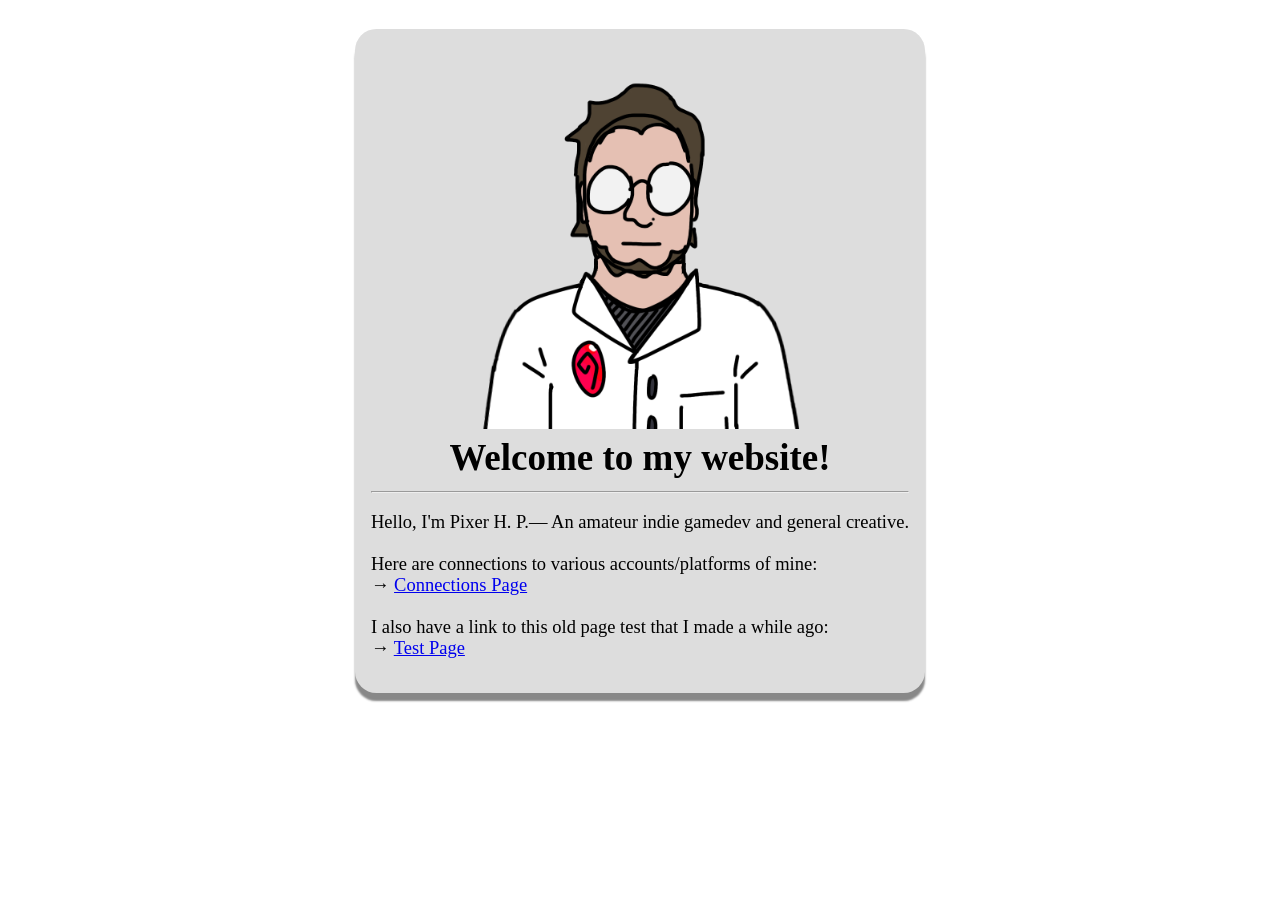
<file: index.html>
<!DOCTYPE html>
<html lang="en">

<head>
	<meta charset="utf-8">
	<meta name="viewport" content="width=device-width, initial-scale=1.0">
	<title>Pixer H. P.'s Website</title>
	<meta name="description" content="Pixer H. P.'s personal multi-purpose website.">
	<meta name="author" content="Pixer H. P.">
	<link rel="stylesheet" href="common.css">
	<link rel="stylesheet" href="themes/light-theme.css" media="(prefers-color-scheme: light)">
    <link rel="stylesheet" href="themes/dark-theme.css" media="(prefers-color-scheme: dark)">
</head>

<body>
	<center><div class="carrdbox-wrapper">
		<br>
		<div class="carrdbox">
			<center><div style="width: clamp(128px, 45vw, 384px);">
				<img src="images/php_halfbody.png" alt="Half-body artwork of Pixer's sona character.">
			</div></center>
			<h1 style="margin-top: 2px; margin-bottom: 12px;">Welcome to my website!</h1>
			<hr>
			<p style="text-align: left;">
				Hello, I'm Pixer H. P.— An amateur indie gamedev and general creative.<br>
				<br>
				Here are connections to various accounts/platforms of mine:<br>
				→ <a href="connections.html">Connections Page</a><br>
				<br>
				I also have a link to this old page test that I made a while ago:<br>
				→ <a href="test-zone.html">Test Page</a>
			</p>
		</div>
	</div></center>


</body>

</html> <!--this is a comment-->
</file>
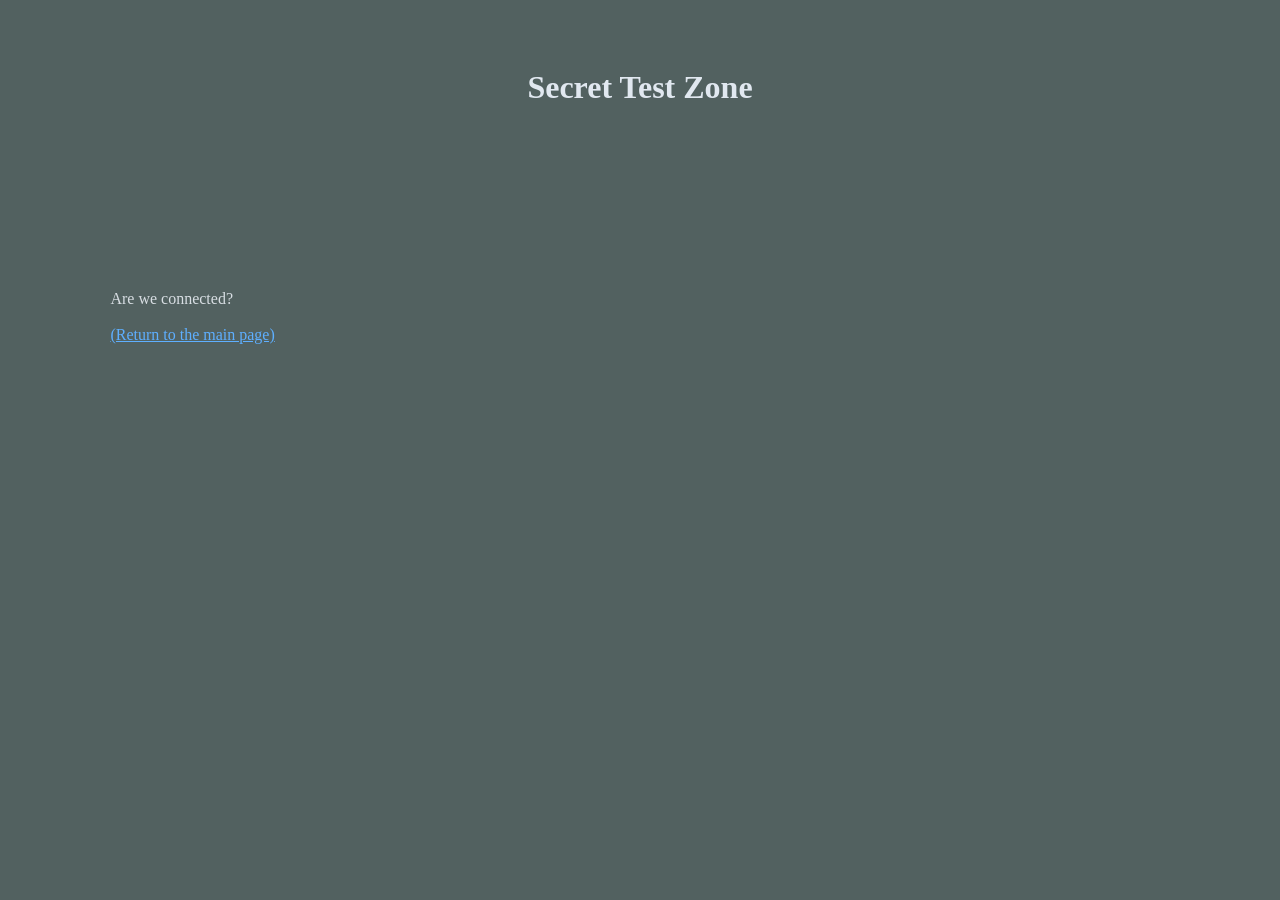
<file: test-zone.html>
<!DOCTYPE html>
<html lang="en">

<head>
	<meta charset="utf-8">
	<meta name="viewport" content="width=device-width, initial-scale=1.0">
	<title>Test Zone</title>
	<meta name="description" content="A test page.">
	<meta name="author" content="Pixer H. P.">
	<link rel="stylesheet" href="test-zone.css">
</head>

<body>
	<div class="padded">
		<center><h1>Secret Test Zone</h1></center>
		<div class="vert-flex-container">
			<p>
				<br>
				Are we connected? <br>
				<br>
				<a href="index.html">(Return to the main page)</a> <br>
			</p>
		</div>
	</div>
</body>

</html>
</file>
<file: common.css>
body {
	font-size: clamp(14px, 3vw, 18.5px);
}
img {
    max-width: 100%; /* (Prevents the image from exceeding its container width.) */
    height: auto;
}

.carrdbox-wrapper {
	display: inline-flex;
	flex-direction: column;
	width: fit-content;
}
.carrdbox {
	border-radius: 16pt;
	background-color: #484e54;
	box-shadow: 0px 8px 2px;
	padding: 16px;
}
</file>
<file: themes/light-theme.css>
.carrdbox {
	background-color: #dddddd;
	box-shadow: 0px 8px 2px #888888; 
}
</file>
<file: themes/dark-theme.css>
body {
	background-color: #2d3136;
	color: #d8dee3;
}
a {
	color: #6199fa; 
}
a:visited {
	color: #af75ff;
}

.carrdbox {
	background-color: #40454B;
	box-shadow: 0px 8px 2px #202326;
}
</file>
<file: test-zone.css>
body {
	background-color: #526160;
}
h1 {
	color: #e1e8f0;
}
p {
	color: #d8dee3;
}
a {
	color: #5eafff;
}

.padded {
	padding-left: clamp(16px, 8vw, 200px);
	padding-right: clamp(16px, 8vw, 200px);
	padding-top: 40px; 
	padding-bottom: 20px;
}
.vert-flex-container {
	display: flex;
	align-items: center;
	height: 40vh;
}
</file>
